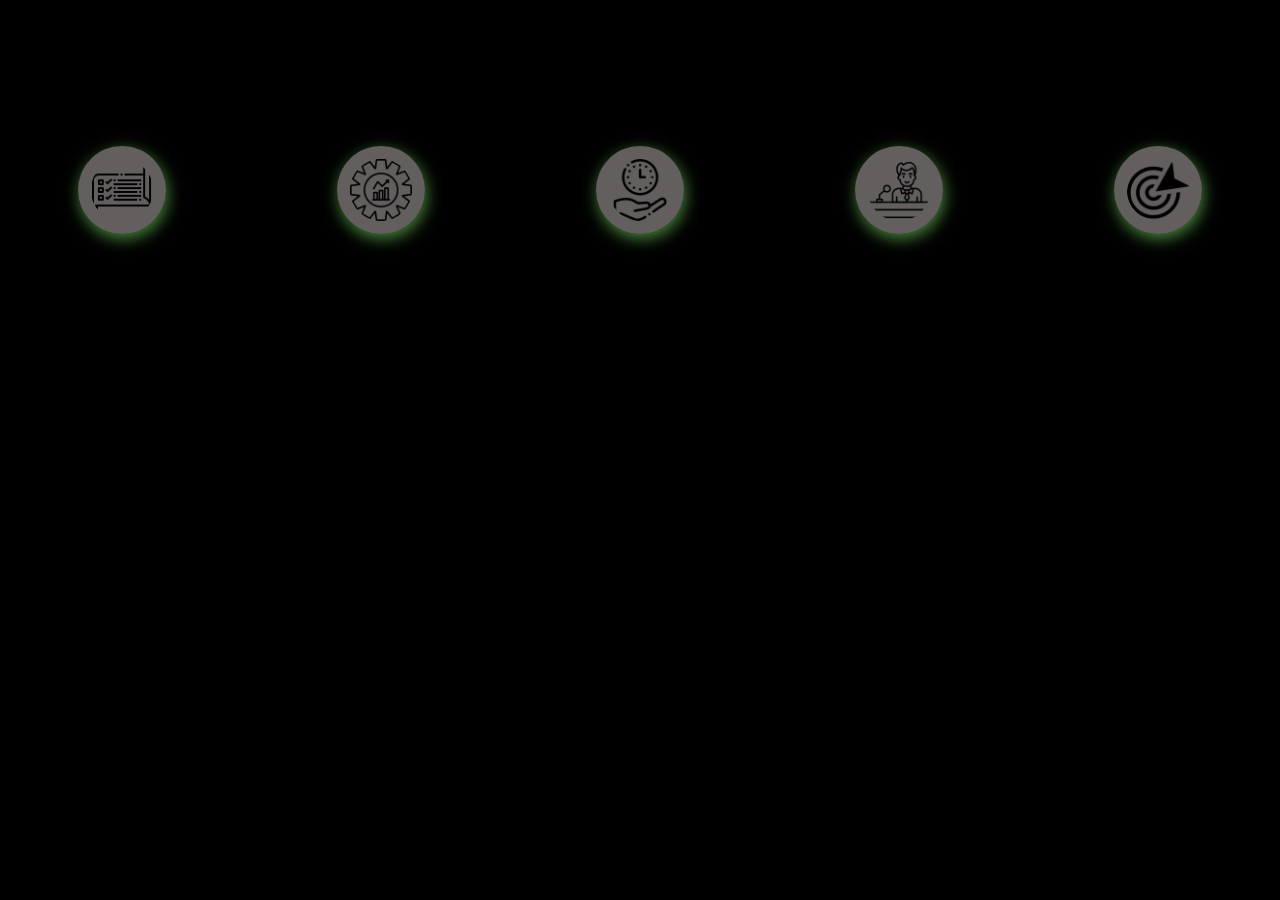
<file: ADV-js/DOM_FinalProject/index.html>
<!Doctype html>
<html lang="en">
  <head>
    <meta charset="UTF-8" />
    <meta name="viewport" content="width=device-width, initial-scale=1.0" />
    <title>Productivity_Dashboard</title>

    <link rel="stylesheet" href="style.css" />
  </head>
  <body>
    <main>
      <section class="allElem">
        <div class="todo elem" id="0">
          <img src="./19085317701647332751-128.png" />
        </div>
        <div class="daily elem" id="1">
          <img src="./969537571691574311-128.png" />
        </div>
        <div class="pomo elem" id="2">
          <img src="./3214427571548243688-128.png" />
        </div>
        <div class="moti elem" id="3">
          <img src="./20217948591667494396-128.png" />
        </div>
        <div class="goals elem" id="4">
          <img src="./4802380751605806465-128.png" />
        </div>
      </section>

      <section class="fullElem">
        <div class="topbar">
          <h1>Your Personal Task List</h1>
          <button class="back" id="0">Close</button>
        </div>
        <div class="todo-container">
          <div class="addTask">
            <form>
              <input type="text" id="taskName" placeholder="Enter Task" />
              <textarea
                placeholder="Enter Details"
                name
                id
                cols="30"
                rows="10"
              ></textarea>
              <div class="mark-imp">
                <input type="checkbox" name="check" id="check" />
                <label for="check">Mark as Important</label>
              </div>
              <button class="addTaskBtn">Add Task</button>
            </form>
          </div>
          <div class="allTask">
            <div class="task">
              <div class="top-task">
        <h5> <span class="${elem.imp}">imp !</span></h5>
        <button>Mark as Completed</button>  
    </div>
    <div class="detail">
      <p>This is the task's details</p>
    </div>
    </div>
   
          </div>
        </div>
      </section>
      <section class="fullElem">
        <div class="topbar">
          <h1>Plan your Day to be more Productive</h1>
          <button class="back" id="1">Close</button>
        </div>
        <div class="bottom-planner">
            <div class="plan">
              <h4>6:00Am - 7:00Am</h4>
              <input type="text" placeholder="..." id="" class="plan-placeholder">
            </div>
          </div>
      </section>
      <section class="fullElem">
        <div class="topbar">
          <h1>Pomodoro Timer</h1>
          <button class="back" id="2">Close</button>
        </div>
        <div class="bottom-timer">
          <div class="pomo-timer">
            <video src="timer2.mp4" autoplay muted loop></video>
            <div class="under-pomo-timer">
              <h3>Work Session</h3>
              <h2>25:00</h2>
              <div class="timer">
              <button class="btn-timer"><img src="./start3.png" /></button>
              <div class="reset-timer"><img src="./reset2.png" /></div>
              </div>
              </div>
          </div>
        </div>
      </section>
      <section class="fullElem">
        <div class="topbar">
          <h1>Motivational Quote</h1>
          <button class="back" id="3">Close</button>
        </div>
        <div class="bottom-Motivation">
          <div class="motivation">
            <div class="motivation-image">
              <video src="./sucess2.mp4" autoplay muted loop>
            </div>
            <div class="motivational-thought">
              <img src="./icon3.png">
              <p></p>
              <h4></h4>
            </div>
          </div>
        </div>
      </section>
      <section class="fullElem">
        <div class="topbar">
          <h1>Daily Goals</h1>
          <button class="back" id="4">Close</button>
        </div>
        <div class="bottom-goals">
          <div class="addGoals">
            <form>
              <input type="text" id="taskName" class="PriorityTaskName" placeholder="Enter Priority Goals" />
              <textarea placeholder="Enter Details" name
                id
                cols="30"
                rows="10"
              ></textarea>
           <button class="addGoalBtn" id="1">Add Goal</button></form>
          </div>
          <div class="addGoals">
            <form>
             <input type="text" id="taskName" class="SecondaryTaskName" placeholder="Enter Secondary Goals" />
              <textarea
                placeholder="Enter Details"
                name
                id
                cols="30"
                rows="10"
              ></textarea>
            <button class="addGoalBtn" id="2">Add Goal</button></form>
          </div>
          <div class="addGoals">
            <form>
           <input type="text" id="taskName" class="PersonalTaskName" placeholder="Enter Personal Goals" />
            <textarea
                placeholder="Enter Details"
                name
                id
                cols="30"
                rows="10"
              ></textarea> 
            <button class="addGoalBtn" id="3">Add Goal</button></form> 
          </div> 
        </div>
        <div class="allGoals">
         
          <div class="allPriorityGoals">
             <h1>Your Priority Goals</h1>
             <div class="showGoals">
              <div class="Goals">
                <h2>Apptitude Learning</h2>
                <p>Lorem ipsum dolor, sit amet consectetur adipisicing elit. Dolorum nesciunt sed quo possimus itaque aliquam!</p>
              </div>              
             </div>
          </div>
           
          <div class="allSecondaryGoals">
            <h1>Your Secondary Goals</h1>
            <div class="showGoals"></div>
          </div>
           
          <div class="allPersonalGoals">
            <h1>Your Personal Goals</h1>
            <div class="showGoals"></div>
          </div>
        </div>

      </section>
    </main>
    <script src="script.js"></script>
  </body>
</html>
</file>
<file: ADV-js/DOM_FinalProject/style.css>
* {
  margin: 0;
  padding: 0;
  box-sizing: border-box;
}

html,
body {
  width: 100%;
  height: 100%;
  font-family: aeonik;
}

:root {
  --black: rgb(0, 0, 0);
  --green: rgb(72, 132, 59);
  --grey: rgba(245, 235, 235, 0.405);
  --red: rgba(255, 0, 0, 0.74);
  --lightred:rgb(255, 0, 0);
  --white: rgb(255, 255, 255);
  --lightgrey: #d6d5d417;
  --bluryYellow: rgba(255, 174, 0, 0.34);
  --yellow: rgb(255, 174, 0);
  --darkgreen: rgb(1, 132, 1);
  --greyWhite: rgb(186, 185, 185);
  --purple: rgb(148, 1, 148);
}

@font-face {
  font-family: aeonik;
  font-weight: 200;
  src: url("./AeonikTRIAL-Light.otf");
}
@font-face {
  font-family: aeonik;
  font-weight: 500;
  src: url("./AeonikTRIAL-Regular.otf");
}
@font-face {
  font-family: aeonik;
  font-weight: 700;
  src: url("./AeonikTRIAL-Bold.otf");
}
@property --rotate {
  syntax: "<angle>";
  initial-value: 0deg;
  inherits: false;
}
@keyframes borderAnimate {
  from {
    --rotate: 0deg;
  }
  to {
    --rotate: 360deg;
  }
}
main {
  width: 100%;
  height: 100%;
  background-color: var(--black);
}
main section.allElem {
  width: 100%;
  height: 100%;
  display: flex;
  padding-top: 40px;
  justify-content: space-evenly;
  gap: 1rem;
  overflow: auto;
  position: absolute;
}
main section.allElem .elem {
  width: 300px;
  height: 300px;
  border-radius: 2rem;
  box-shadow: 0.2rem 0.2rem 1rem var(--green);
  display: flex;
  justify-content: center;
  align-items: center;
  background-color: rgba(130, 169, 107, 0);
}
main section.allElem .elem img {
  width: 5.5rem;
  height: 5.5rem;
  border-radius: 50%;
  padding: 0.8rem;
  box-shadow: 0.2rem 0.6rem 1rem rgb(26, 26, 26);
  background-color: var(--grey);
  box-shadow: 0.1rem 0.3rem 1rem var(--green);
}
main section.allElem .elem {
  background-color: rgba(130, 169, 107, 0);
  box-shadow: 0.2rem 0.2rem 1rem black;
}
main section.allElem .elem:hover {
  scale: 0.96;
  transition: all ease 0.8s;
  background-position: center;
  background-size: cover;
  overflow: hidden;
  border-radius: 4rem;
  box-shadow: 0.2rem 0.2rem 1rem var(--green);
  cursor: pointer;
}
main section.allElem .elem:hover img {
  width: 5.5rem;
  height: 5.5rem;
  border-radius: 50%;
  padding: 0.8rem;
  box-shadow: 0.2rem 0.6rem 1rem rgb(26, 26, 26);
  background-color: var(--grey);
}
main section.allElem .elem:hover {
  background-image: url("https://media3.giphy.com/media/v1.Y2lkPWVjZjA1ZTQ3ZjF4cDFpemx6ZW92cnJleTFza2d3NHgxZ283b295cHRxc3dzZXgzNCZlcD12MV9naWZzX3JlbGF0ZWQmY3Q9Zw/IGL5GFRvVTtK8O9l7h/giphy.webp");
}
main .fullElem {
  height: 100vh;
  width: 100%;
  background-color: var(--black);
  padding: 2.5rem;
  display: none;
  position: relative;
  overflow: hidden;
  overflow-y: auto;
  z-index: 999;
}
main .fullElem .topbar {
  display: flex;
  flex-direction: row;
  justify-content: space-between;
}
main .fullElem .topbar h1 {
  color: white;
  font-size: 3rem;
  font-weight: 200;
}
main .fullElem .topbar .back {
  width: 90px;
  height: 50px;
  color: white;
  font-size: 1.3rem;
  font-weight: 200;
  border: none;
  padding: 10px 20px;
  border-radius: 0.45rem;
  cursor: pointer;
  background-color: var(--red);
  transition: all ease 0.1s;
}
main .fullElem .topbar .back:active {
  scale: 0.97;
}
main .fullElem .todo-container {
  width: 100%;
  height: calc(100vh - 10rem);
  background-color: var(--lightgrey);
  margin-top: 2.8rem;
  border-width: 6px;
  border-radius: 10px;
  transition: all 0.6s linear;
  border: 0 solid rgba(0, 0, 0, 0);
  padding: 0.6rem;
  display: flex;
  flex-direction: row;
  gap: 0.5rem;
  position: static;
  overflow: hidden;
}
main .fullElem .todo-container .addTask {
  width: 30%;
  height: 100%;
  background-color: var(--lightgrey);
  border-radius: 10px;
}
main .fullElem .todo-container .addTask form {
  width: 100%;
  height: 100%;
  display: flex;
  flex-direction: column;
  gap: 1rem;
  padding: 1rem;
}
main .fullElem .todo-container .addTask form #taskName {
  width: 100%;
  height: 3.6rem;
  padding: 1rem;
  font-size: 1rem;
  color: var(--white);
  background-color: var(--lightgrey);
  border-radius: 10px;
  border: none;
}
main .fullElem .todo-container .addTask form textarea {
  padding: 1rem;
  width: 100%;
  height: 90%;
  font-size: 1rem;
  border-radius: 10px;
  font-weight: 200;
  color: var(--white);
  background-color: var(--lightgrey);
  border: none;
  outline: none;
}
main .fullElem .todo-container .addTask form .addTaskBtn {
  padding: 15px 25px;
  width: 100%;
  height: 4rem;
  font-size: 1rem;
  background-color: var(--bluryYellow);
  border-radius: 10px;
  border: none;
  color: white;
  font-weight: 700;
  outline: none;
  margin-bottom: 20px;
  transition: all ease 0.3s;
  cursor: pointer;
}
main .fullElem .todo-container .addTask form button:active {
  scale: 0.97;
  background-color: var(--yellow);
}
main .fullElem .todo-container .addTask form .mark-imp {
  display: flex;
  flex-direction: row;
  justify-items: start;
  justify-content: start;
  margin-left: 0.5rem;
  gap: 0.7rem;
}
main .fullElem .todo-container .addTask form .mark-imp input {
  scale: 1;
  cursor: pointer;
}
main .fullElem .todo-container .addTask form .mark-imp label {
  font-size: 0.9rem;
  color: var(--grey);
}
main .fullElem .todo-container .allTask {
  width: 70%;
  height: 100%;
  background-color: var(--black);
  border-radius: 10px;
  padding: 1rem;
  display: flex;
  flex-direction: column;
  gap: 1rem;
  overflow-y: auto;
  scrollbar-width: none;
}
main .fullElem .todo-container .allTask .task {
  width: 100%;
  display: flex;
  flex-direction: column;
}
main .fullElem .todo-container .allTask .task .top-task {
  width: 100%;
  padding: 1rem;
  background-color: var(--lightgrey);
  display: flex;
  flex-direction: row;
  justify-content: space-between;
  border-radius: 10px 10px 10px 10px;
}
main .fullElem .todo-container .allTask .task .top-task h5 {
  font-size: 1.5rem;
  color: var(--white);
  font-weight: 500;
  align-items: center;
}
main .fullElem .todo-container .allTask .task .top-task h5 span {
  margin-left: 0.5rem;
  background-color: var(--red);
  font-size: 0.69rem;
  font-weight: 700;
  padding: 0.2rem 0.3rem;
  border-radius: 0.2rem;
}
main .fullElem .todo-container .allTask .task .top-task h5 span.true {
  opacity: 1;
}
main .fullElem .todo-container .allTask .task .top-task h5 span.false {
  opacity: 0;
}
main .fullElem .todo-container .allTask .task .top-task button {
  padding: 0.5rem 0.8rem;
  color: var(--white);
  background-color: var(--darkgreen);
  font-size: 1rem;
  border-radius: 5px;
  border: none;
  font-weight: 600;
  cursor: pointer;
}
main .fullElem .todo-container .allTask .task .top-task:hover {
  border: 1px solid rgba(255, 174, 0, 0.5);
  cursor: pointer;
  box-shadow: 0 0 10px rgba(255, 174, 0, 0.3), 0 0 25px rgba(255, 174, 0, 0.2), 0 10px 30px rgba(0, 0, 0, 0.6);
}
main .fullElem .todo-container .allTask .task .detail {
  width: 55%;
  margin-top: 0;
  margin-left: 5px;
  display: block;
  overflow: hidden;
  transition: max-height 0.4s ease;
  color: white;
  padding: 0.5rem 1rem;
  backdrop-filter: blur(10px);
  border-radius: 0px 0px 100px 10px;
  display: none;
  background: linear-gradient(70deg, rgba(255, 204, 51, 0), rgba(255, 204, 51, 0.132), rgba(255, 179, 71, 0.4), rgba(255, 204, 51, 0.04));
  box-shadow: 0 0 10px rgba(255, 174, 0, 0.3), 0 10px 30px rgba(0, 0, 0, 0.6);
}
main .fullElem .todo-container .allTask .task .detail p {
  font-size: 0.8rem;
  color: var(--white);
}
main .fullElem .todo-container:hover {
  border-width: 7px;
  animation-play-state: running;
  background-color: var(--black);
  box-shadow: 0 0 50px var(--bluryYellow);
}
main .fullElem {
  /*---------------------Daily-Planner--------------------*/
}
main .fullElem .bottom-planner {
  width: 100%;
  padding: 1rem 1rem;
  background-color: var(--lightgrey);
  color: var(--white);
  display: flex;
  flex-direction: row;
  flex-wrap: wrap;
  max-height: calc(100vh - 120px);
  overflow-y: auto;
  border-radius: 10px;
  border-width: 6px;
  margin-top: 3rem;
  gap: 2.5rem;
  scrollbar-width: none; /* Firefox */
  transition: all 0.6s linear;
}
main .fullElem .bottom-planner .plan {
  width: 48%;
  height: 5rem;
  padding: 0rem;
  background-color: var(--lightgrey);
  position: relative;
  border-radius: 6px;
}
main .fullElem .bottom-planner .plan h4 {
  position: absolute;
  top: 0.34rem;
  left: 0.6rem;
  color: rgb(93, 92, 92);
  font-weight: 500;
}
main .fullElem .bottom-planner .plan .plan-placeholder {
  width: 100%;
  height: 100%;
  background-color: rgba(255, 204, 51, 0);
  border: none;
  font-size: 1.4rem;
  text-align: start;
  font-weight: 200;
  padding: 2rem 1rem 1rem 1rem;
  color: var(--greyWhite);
}
main .fullElem .bottom-planner .plan .plan-placeholder:hover {
  border: 1px solid rgba(255, 174, 0, 0.5);
  border-radius: 6px;
  cursor: pointer;
  box-shadow: 0 0 10px rgba(255, 174, 0, 0.3), 0 0 25px rgba(255, 174, 0, 0.2), 0 10px 30px rgba(0, 0, 0, 0.6);
}
main .fullElem .bottom-planner:hover {
  border-width: 7px;
  animation-play-state: running;
  background-color: var(--black);
  box-shadow: 0 0 50px var(--bluryYellow);
  transform: scale(0.98);
}
main .fullElem .bottom-Motivation {
  width: 100%;
  height: 100%;
  background-color: var(--lightgrey);
  padding: 1rem 1rem;
  margin-top: 3rem;
  border-width: 6px;
  display: flex;
  justify-content: center;
  align-items: center;
  transition: all 0.6s linear;
  border-radius: 10px;
}
main .fullElem .bottom-Motivation .motivation {
  width: 65%;
  background-color: var(--lightgrey);
  border-radius: 10px;
  display: flex;
  padding: 1rem;
  flex-direction: row;
  justify-content: space-between;
}
main .fullElem .bottom-Motivation .motivation .motivation-image {
  width: 35%;
  background-color: var(--black);
  border-radius: 10px;
}
main .fullElem .bottom-Motivation .motivation .motivation-image video {
  width: 100%;
  height: 100%;
  border-radius: 10px;
}
main .fullElem .bottom-Motivation .motivation .motivational-thought {
  width: 65%;
  border-radius: 0px 10px 10px 0px;
  padding: 3rem;
}
main .fullElem .bottom-Motivation .motivation .motivational-thought img {
  width: 3rem;
  height: 3rem;
  opacity: 0.7;
}
main .fullElem .bottom-Motivation .motivation .motivational-thought p {
  margin-left: 2.5rem;
  font-size: 2.5rem;
  text-align: start;
  font-weight: 500;
  color: var(--greyWhite);
  margin-top: 1rem;
  font-family: fantasy;
}
main .fullElem .bottom-Motivation .motivation .motivational-thought h4 {
  font-size: 1.1rem;
  text-align: start;
  font-weight: 500;
  color: var(--greyWhite);
  margin-left: 2.5rem;
  margin-top: 3rem;
  text-align: end;
  font-family: cursive;
}
main .fullElem .bottom-Motivation:hover {
  border-width: 7px;
  animation-play-state: running;
  background: linear-gradient(70deg, rgba(255, 204, 51, 0), rgba(255, 204, 51, 0.132), rgba(255, 178, 71, 0.107), rgba(255, 204, 51, 0.04));
  box-shadow: 0 0 50px var(--bluryYellow);
  transform: scale(0.98);
}
main .fullElem .bottom-Motivation:hover .motivation {
  background-color: var(--lightgrey);
}
main .fullElem .bottom-timer {
  width: 100%;
  height: 100%;
  background-color: var(--lightgrey);
  padding: 1rem 1rem;
  margin-top: 3rem;
  display: flex;
  justify-content: center;
  align-items: center;
  transition: all 0.6s linear;
  border-radius: 10px;
}
main .fullElem .bottom-timer .pomo-timer {
  width: 30rem;
  height: 30rem;
  border-radius: 50%;
  background-color: var(--black);
  display: flex;
  justify-content: center;
  align-items: center;
  transition: all 0.6s linear;
  position: relative;
  overflow: hidden;
}
main .fullElem .bottom-timer .pomo-timer .video {
  width: 100%;
  height: 100%;
  border-radius: 50%;
  -o-object-fit: contain;
     object-fit: contain;
  position: relative;
}
main .fullElem .bottom-timer .pomo-timer .under-pomo-timer {
  width: 22rem;
  height: 22rem;
  border-radius: 50%;
  position: absolute;
  top: 50%;
  left: 50%;
  transform: translate(-50%, -50%);
  display: flex;
  justify-content: center;
  align-items: center;
  flex-direction: column;
  background: linear-gradient(rgb(0, 0, 0)) padding-box, conic-gradient(from var(--rotate), var(--bluryYellow), var(--lightgrey), var(--white)) border-box;
  border: 3px solid rgba(255, 255, 255, 0);
  animation: borderAnimate 5s;
  animation-iteration-count: infinite;
  animation-timing-function: linear;
  animation-play-state: paused;
  text-shadow: 0 0 0px var(--lightgrey);
  color: var(--white);
  transition: all 0.3s linear;
}
main .fullElem .bottom-timer .pomo-timer .under-pomo-timer h2 {
  color: var(--white);
  font-size: 4rem;
  font-weight: 800;
}
main .fullElem .bottom-timer .pomo-timer .under-pomo-timer .timer {
  display: flex;
  justify-content: center;
  align-items: center;
  gap: 2rem;
  margin-top: 2rem;
}
main .fullElem .bottom-timer .pomo-timer .under-pomo-timer .timer .btn-timer {
  width: 3.5rem;
  height: 3.5rem;
  border-radius: 50%;
  background-color: rgba(0, 0, 0, 0);
  border: none;
  box-shadow: 2px 1px 10px var(--bluryYellow);
  padding: 1rem;
}
main .fullElem .bottom-timer .pomo-timer .under-pomo-timer .timer .btn-timer img {
  width: 100%;
  height: 100%;
  -o-object-fit: contain;
     object-fit: contain;
}
main .fullElem .bottom-timer .pomo-timer .under-pomo-timer .timer .btn-timer {
  margin-left: 4rem;
  cursor: pointer;
}
main .fullElem .bottom-timer .pomo-timer .under-pomo-timer .timer .reset-timer {
  width: 1.7rem;
  height: 1.7rem;
  border-radius: 50%;
  background-color: rgba(0, 0, 0, 0);
  border: none;
  box-shadow: 2px 1px 10px var(--bluryYellow);
  padding: 0.3rem;
  cursor: pointer;
}
main .fullElem .bottom-timer .pomo-timer .under-pomo-timer .timer .reset-timer img {
  width: 100%;
  height: 100%;
  -o-object-fit: contain;
     object-fit: contain;
}
main .fullElem .bottom-timer .pomo-timer .under-pomo-timer.active {
  animation-play-state: running;
  border-width: 5px;
  background: linear-gradient(rgba(0, 0, 0, 0.885)) padding-box, conic-gradient(from var(--rotate), var(--bluryYellow), var(--lightgrey), var(--white)) border-box;
  box-shadow: 0 0 30px var(--bluryYellow);
  color: var(--lightgrey);
  text-shadow: 0 0 10px var(--lightgrey);
}
main .fullElem .bottom-timer:hover {
  border-width: 7px;
  animation-play-state: running;
  background-color: var(--black);
  box-shadow: 0 0 50px var(--bluryYellow);
  transform: scale(0.98);
}
main .fullElem .bottom-timer:hover .pomo-timer {
  background-color: var(--lightgrey);
}
main .fullElem .bottom-goals {
  width: 100%;
  background-color: var(--lightgrey);
  padding: 2rem 1rem;
  margin-top: 3rem;
  display: flex;
  justify-content: center;
  flex-direction: row;
  align-items: start;
  transition: all 0.6s linear;
  border-radius: 10px;
  gap: 1rem;
}
main .fullElem .bottom-goals .addGoals {
  width: 31%;
  background-color: var(--black);
  border-radius: 10px;
}
main .fullElem .bottom-goals .addGoals form {
  width: 100%;
  height: 100%;
  display: flex;
  flex-direction: column;
  gap: 1rem;
  padding: 1rem;
}
main .fullElem .bottom-goals .addGoals form #taskName {
  width: 100%;
  height: 3.6rem;
  padding: 1rem;
  font-size: 1rem;
  color: var(--white);
  background-color: var(--lightgrey);
  border-radius: 10px;
  border: none;
}
main .fullElem .bottom-goals .addGoals form textarea {
  padding: 1rem;
  width: 100%;
  height: 90%;
  font-size: 1rem;
  border-radius: 10px;
  font-weight: 200;
  color: var(--white);
  background-color: var(--lightgrey);
  border: none;
  outline: none;
}
main .fullElem .bottom-goals .addGoals form .addGoalBtn {
  padding: 15px 25px;
  width: 100%;
  font-size: 1rem;
  background-color: var(--bluryYellow);
  border-radius: 10px;
  border: none;
  color: white;
  font-weight: 700;
  outline: none;
  margin-bottom: 20px;
  transition: all ease 0.3s;
  cursor: pointer;
}
main .bottom-goals:hover {
  border-width: 7px;
  animation-play-state: running;
  background-color: var(--black);
  box-shadow: 0 0 50px var(--bluryYellow);
  transform: scale(0.98);
}
main .bottom-goals:hover .addGoals {
  background-color: var(--lightgrey);
}
main .bottom-goals:hover .allGoals {
  background-color: var(--black);
}
main .allGoals {
  width: 100%;
  background-color: var(--lightgrey);
  padding: 2rem 1rem;
  margin-top: 3rem;
  display: flex;
  justify-content: start;
  flex-direction: column;
  align-items: center;
  transition: all 0.6s linear;
  border-radius: 10px;
  gap: 1rem;
}
main .allGoals .allPriorityGoals {
  width: 100%;
  height: 100%;
  padding: 2rem;
  background-color: var(--black);
  border-radius: 10px;
  display: flex;
  flex-direction: column;
  gap: 1rem;
}
main .allGoals .allPriorityGoals h1 {
  color: var(--white);
  font-size: 2rem;
  font-weight: 200;
}
main .allGoals .allPriorityGoals .showGoals {
  width: 100%;
  display: flex;
  flex-direction: row;
  gap: 1rem;
  overflow-x: auto;
  flex-wrap: nowrap;
  scrollbar-width: none;
}
main .allGoals .allPriorityGoals .showGoals .Goals {
  width: 20rem;
  background-color: var(--lightgrey);
  border-radius: 10px;
  transition: all 0.6s linear;
  padding: 1rem;
  display: flex;
  flex-direction: column;
  gap: 1rem;
  flex-shrink: 0;
}
main .allGoals .allPriorityGoals .showGoals .Goals h2 {
  color: var(--lightred);
  font-size: 1.8rem;
  font-weight: 200;
}
main .allGoals .allPriorityGoals .showGoals .Goals p {
  color: var(--white);
  font-size: 1.3rem;
  font-weight: 200;
}
main .allGoals .allPriorityGoals .showGoals .Goals:hover {
  border: 2px solid var(--bluryYellow);
}
main .allGoals .allSecondaryGoals {
  width: 100%;
  height: 100%;
  padding: 2rem;
  background-color: var(--black);
  border-radius: 10px;
  display: flex;
  flex-direction: column;
  gap: 1rem;
}
main .allGoals .allSecondaryGoals h1 {
  color: var(--white);
  font-size: 2rem;
  font-weight: 200;
}
main .allGoals .allSecondaryGoals .showGoals {
  width: 100%;
  display: flex;
  flex-direction: row;
  gap: 1rem;
  overflow-x: auto;
  flex-wrap: nowrap;
  scrollbar-width: none;
}
main .allGoals .allSecondaryGoals .showGoals .Goals {
  width: 20rem;
  background-color: var(--lightgrey);
  border-radius: 10px;
  transition: all 0.6s linear;
  padding: 1rem;
  display: flex;
  flex-direction: column;
  gap: 1rem;
  flex-shrink: 0;
}
main .allGoals .allSecondaryGoals .showGoals .Goals h2 {
  color: var(--lightred);
  font-size: 1.8rem;
  font-weight: 200;
}
main .allGoals .allSecondaryGoals .showGoals .Goals p {
  color: var(--white);
  font-size: 1.3rem;
  font-weight: 200;
}
main .allGoals .allSecondaryGoals .showGoals .Goals:hover {
  border: 2px solid var(--bluryYellow);
}
main .allGoals .allPersonalGoals {
  width: 100%;
  height: 100%;
  padding: 2rem;
  background-color: var(--black);
  border-radius: 10px;
  display: flex;
  flex-direction: column;
  gap: 1rem;
}
main .allGoals .allPersonalGoals h1 {
  color: var(--white);
  font-size: 2rem;
  font-weight: 200;
}
main .allGoals .allPersonalGoals .showGoals {
  width: 100%;
  display: flex;
  flex-direction: row;
  gap: 1rem;
  overflow-x: auto;
  flex-wrap: nowrap;
  scrollbar-width: none;
}
main .allGoals .allPersonalGoals .showGoals .Goals {
  width: 20rem;
  background-color: var(--lightgrey);
  border-radius: 10px;
  transition: all 0.6s linear;
  padding: 1rem;
  display: flex;
  flex-direction: column;
  gap: 1rem;
  flex-shrink: 0;
}
main .allGoals .allPersonalGoals .showGoals .Goals h2 {
  color: var(--lightred);
  font-size: 1.8rem;
  font-weight: 200;
}
main .allGoals .allPersonalGoals .showGoals .Goals p {
  color: var(--white);
  font-size: 1.3rem;
  font-weight: 200;
}
main .allGoals .allPersonalGoals .showGoals .Goals:hover {
  border: 2px solid var(--bluryYellow);
}
main .allGoals:hover {
  border-width: 7px;
  animation-play-state: running;
  background-color: var(--black);
  box-shadow: 0 0 50px var(--bluryYellow);
  transform: scale(0.98);
}
main .allGoals:hover .allPriorityGoals {
  background-color: var(--lightgrey);
}
main .allGoals:hover .allPriorityGoals .showGoals .Goals {
  background-color: var(--black);
}
main .allGoals:hover .allSecondaryGoals {
  background-color: var(--lightgrey);
}
main .allGoals:hover .allPersonalGoals {
  background-color: var(--lightgrey);
}
main .allGoals:hover .allPersonalGoals .showGoals .Goals {
  background-color: var(--black);
}/*# sourceMappingURL=style.css.map */
</file>
